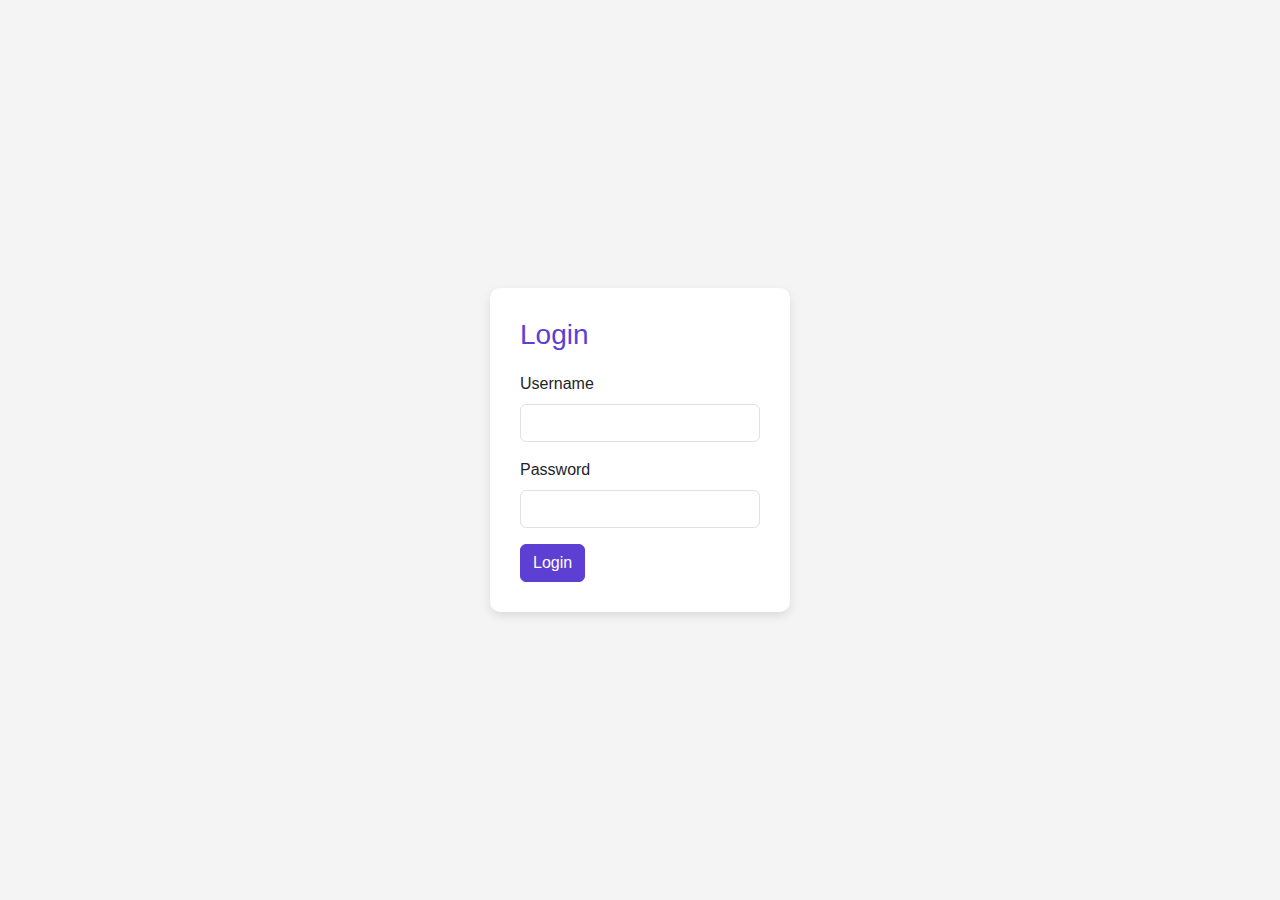
<file: auth.html>
<!DOCTYPE html>
<html lang="en">
  <head>
    <meta charset="UTF-8" />
    <meta name="viewport" content="width=device-width, initial-scale=1.0" />
    <title>Authentication</title>
    <link
      href="https://cdn.jsdelivr.net/npm/bootstrap@5.3.3/dist/css/bootstrap.min.css"
      rel="stylesheet"
    />
    <style>
      body {
        display: flex;
        justify-content: center;
        align-items: center;
        height: 100vh;
        background-color: #f4f4f4;
        font-family: "Poppins", sans-serif;
      }
      .auth-container {
        background: #fff;
        border-radius: 10px;
        box-shadow: 0 4px 10px rgba(0, 0, 0, 0.1);
        padding: 30px;
        width: 300px;
      }
      .auth-container h3 {
        color: #5d3fd3;
        margin-bottom: 20px;
      }
      .btn-primary {
        background-color: #5d3fd3;
        border-color: #5d3fd3;
      }
      .btn-primary:hover {
        background-color: #4a2f9e;
        border-color: #4a2f9e;
      }
    </style>
  </head>
  <body>
    <div class="auth-container">
      <h3>Login</h3>
      <form id="auth-form">
        <div class="mb-3">
          <label for="username" class="form-label">Username</label>
          <input type="text" class="form-control" id="username" required />
        </div>
        <div class="mb-3">
          <label for="password" class="form-label">Password</label>
          <input type="password" class="form-control" id="password" required />
        </div>
        <button type="submit" class="btn btn-primary">Login</button>
      </form>
    </div>
    <script>
      document
        .getElementById("auth-form")
        .addEventListener("submit", function (event) {
          event.preventDefault();

          const username = document.getElementById("username").value;
          const password = document.getElementById("password").value;

          // Hardcoded credentials
          const validUsername = "madhu@blogsite";
          const validPassword = "madhublogger123";

          if (username === validUsername && password === validPassword) {
            window.location.href = "/createblog5858.html";
          } else {
            alert("Invalid username or password");
          }
        });
    </script>
  </body>
</html>
</file>
